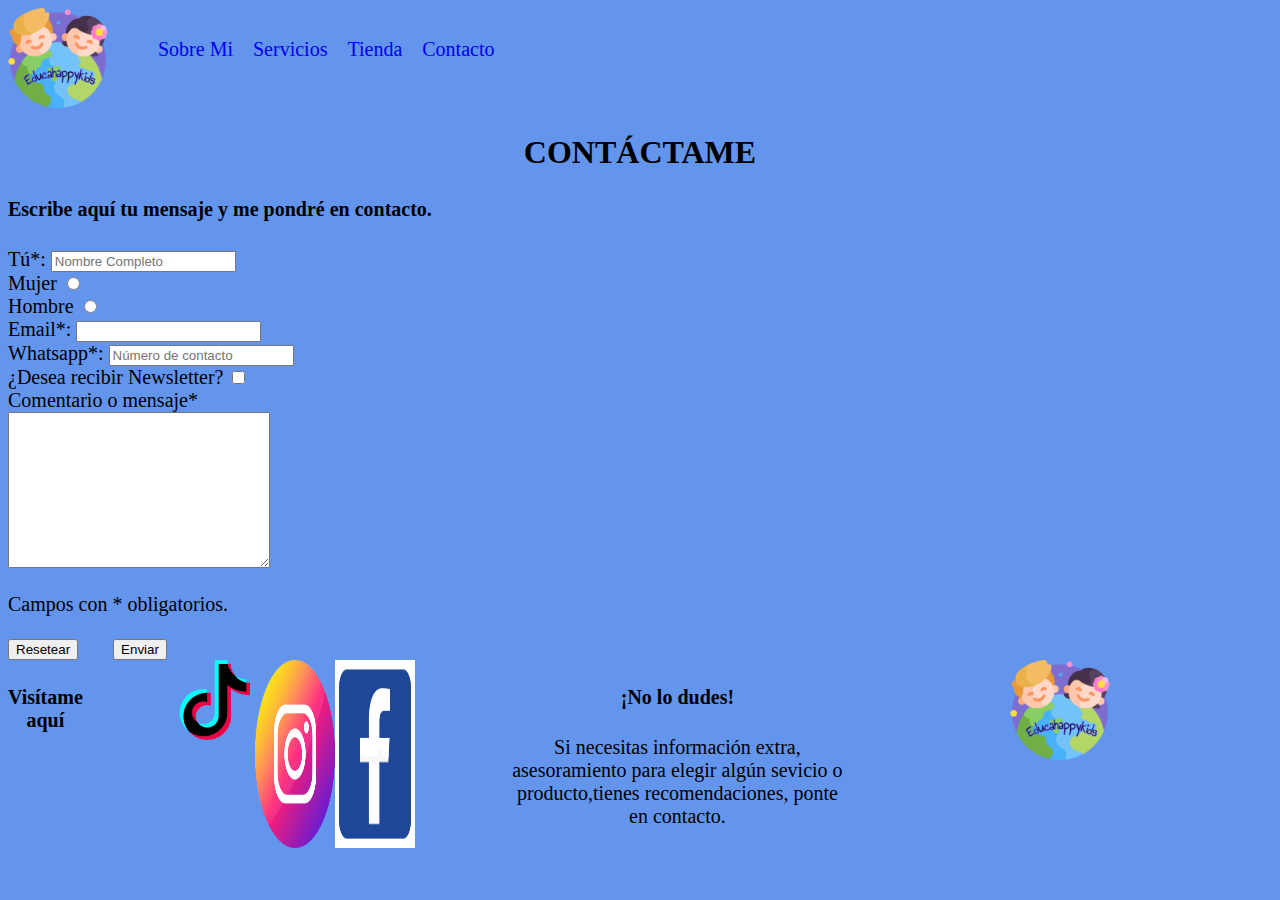
<file: paginagrid-flexbox/educahappykids/pages/contacto.html>
<!DOCTYPE html>
<html lang="es">
<head>
    <meta charset="UTF-8">
    <meta http-equiv="X-UA-Compatible" content="IE=edge">
    <meta name="viewport" content="width=device-width, initial-scale=1.0">
    <title>EducaHappyKids</title>
<header>
    <div>
		<a href="../index.html"><img width="100px"src="../asses/img/logo.png"alt="logo pagina web"></a>
	</div>
    <nav>
        <ul>
            <li><a href="../pages/sobremi.html">Sobre Mi</a></li>
            <li><a href="../pages/servicios.html">Servicios</a></li>
            <li><a href="../pages/tienda.html">Tienda</a></li>
            <li><a href="../pages/contacto.html">Contacto</a></li>
        </ul>
    </nav>
</header>
</head>
<body class="bgcolor">
	<link rel="stylesheet" href="../css/estilo.css">
<main>
    <section >
        <div>
            <h1>CONTÁCTAME</h1>
            <h4>Escribe aquí tu mensaje y me pondré en contacto.</h4>
        </div>
        <form>
            <label for="Nombre"> Tú*:</label>
            <input type="text" placeholder="Nombre Completo" name="Nombre"><br>
            <div> Mujer
                <input type="radio" name="lado" value="izquierda">
            </div>
            <div> Hombre
                <input type="radio" name="lado" value="derecha">
            </div>
            <label for="Email">Email*:</label>
            <input type="text"><br>
            <label for="whatsapp"> Whatsapp*:</label>
            <input type="number" placeholder="Número de contacto"><br>
            <div>¿Desea recibir Newsletter?
                <input type="checkbox" name="acepta" value="1">
            </div>
            <div>Comentario o mensaje*</div>
            <textarea name="cantidad" id="" cols="30" rows="10"></textarea><br>
            <p>Campos con * obligatorios.</p>
            <input style="margin-right: 30px;" type="reset" value="Resetear">
            <input type="submit" value="Enviar">
        </form>
    </section>
</main>
<footer>
    <div class="texto"><h4>Visítame aquí</h4></div>
    <div class="imagen">
        <a href="../index.html"><img width="80px"src="../asses/img/tik-tok.png"></a>
		<a href="../index.html"></a><img width="80px"src="../asses/img/instagram.png"/></a>
		<a href="../index.html"></a><img width="80px"src="../asses/img/facebook.jpg"/></a>
    </div>
    <div class="texto">
        <h4>¡No lo dudes!</h4>
		<p>Si necesitas información extra, asesoramiento para elegir algún sevicio o producto,tienes recomendaciones, ponte en contacto.</p>
	</div>
    <div class="imagen">
        <a href="../index.html"><img width="100px"src="../asses/img/logo.png"></a>
    </div>
</footer>   
</body>
</html>
</file>
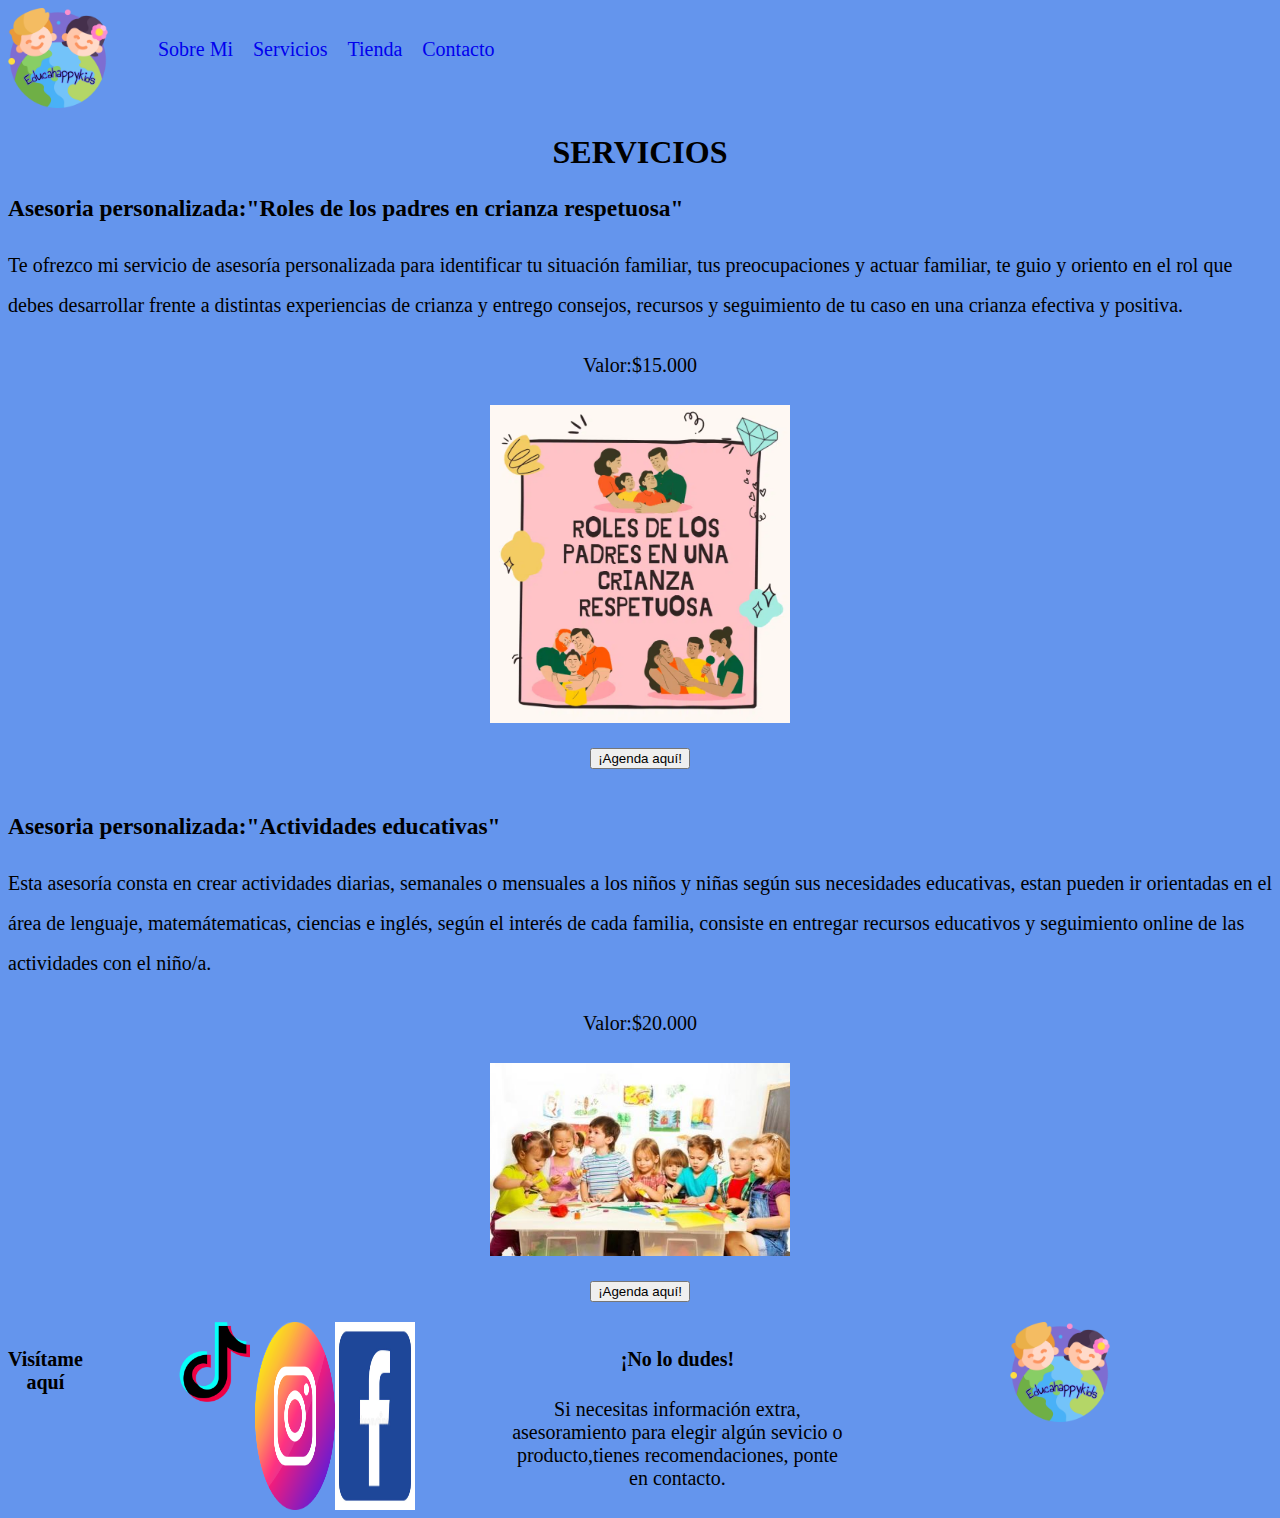
<file: paginagrid-flexbox/educahappykids/pages/servicios.html>
<!DOCTYPE html>
<html lang="es">
<head>
<body class="bgcolor">
	<link rel="stylesheet" href="../css/estilo.css">
    <meta charset="UTF-8">
    <meta http-equiv="X-UA-Compatible" content="IE=edge">
    <meta name="viewport" content="width=device-width, initial-scale=1.0">
    <title>EducaHappyKids</title>
<header>
    <div>
		<a href="../index.html"><img width="100px"src="../asses/img/logo.png"alt="logo pagina web"></a>
	</div>
    <nav>
        <ul>
            <li><a href="../pages/sobremi.html">Sobre Mi</a></li>
            <li><a href="../pages/servicios.html">Servicios</a></li>
            <li><a href="../pages/tienda.html">Tienda</a></li>
            <li><a href="../pages/contacto.html">Contacto</a></li>
        </ul>
    </nav>
</header>
</head>
<main>
    <section>
        <div>
            <h1>SERVICIOS</h1>
            <h3>Asesoria personalizada:"Roles de los padres en crianza respetuosa"</h3> 
            <p>Te ofrezco mi servicio de asesoría personalizada para identificar tu situación familiar, tus preocupaciones y actuar familiar, te guio y oriento en el rol que debes desarrollar frente a distintas experiencias de crianza y entrego consejos, recursos y seguimiento de tu caso en una crianza efectiva y positiva.</p>
            <p class="texto">Valor:$15.000</p>
        </div>
        <div class="imagen"><a href="../index.html"><img width="300px"src="../asses/img/rolesdelospadres.png"></a>
        </div>
        <div class="texto">
        <input style="margin: 20px" type="submit" value="¡Agenda aquí!">
        </div>
        <div>
            <h3>Asesoria personalizada:"Actividades educativas"</h3>
            <p>Esta asesoría consta en crear actividades diarias, semanales o mensuales a los niños y niñas según sus necesidades educativas, estan pueden ir orientadas en el área de lenguaje, matemátematicas, ciencias e inglés, según el interés de cada familia, consiste en entregar recursos educativos y seguimiento online de las actividades con el niño/a.</p>
            <p class="texto">Valor:$20.000</p>
        </div>
        <div class="imagen"><a href="../index.html"><img width="300px"src="../asses/img/niñosenactividad.jpg"></a>
        </div>
        <div class="texto">
        <input style="margin: 20px" type="submit" value="¡Agenda aquí!">
        </div>
    </section>
</main>
<footer>
    <div class="texto"><h4>Visítame aquí</h4></div>
    <div class="imagen">
        <a href="../index.html"><img width="80px"src="../asses/img/tik-tok.png"></a>
		<a href="../index.html"></a><img width="80px"src="../asses/img/instagram.png"/></a>
		<a href="../index.html"></a><img width="80px"src="../asses/img/facebook.jpg"/></a>
    </div>
    <div class="texto">
        <h4>¡No lo dudes!</h4>
		<p>Si necesitas información extra, asesoramiento para elegir algún sevicio o producto,tienes recomendaciones, ponte en contacto.</p>
	</div>
    <div class="imagen">
        <a href="../index.html"><img width="100px"src="../asses/img/logo.png"></a>
    </div>   
</footer>   
</body>
</html>
</file>
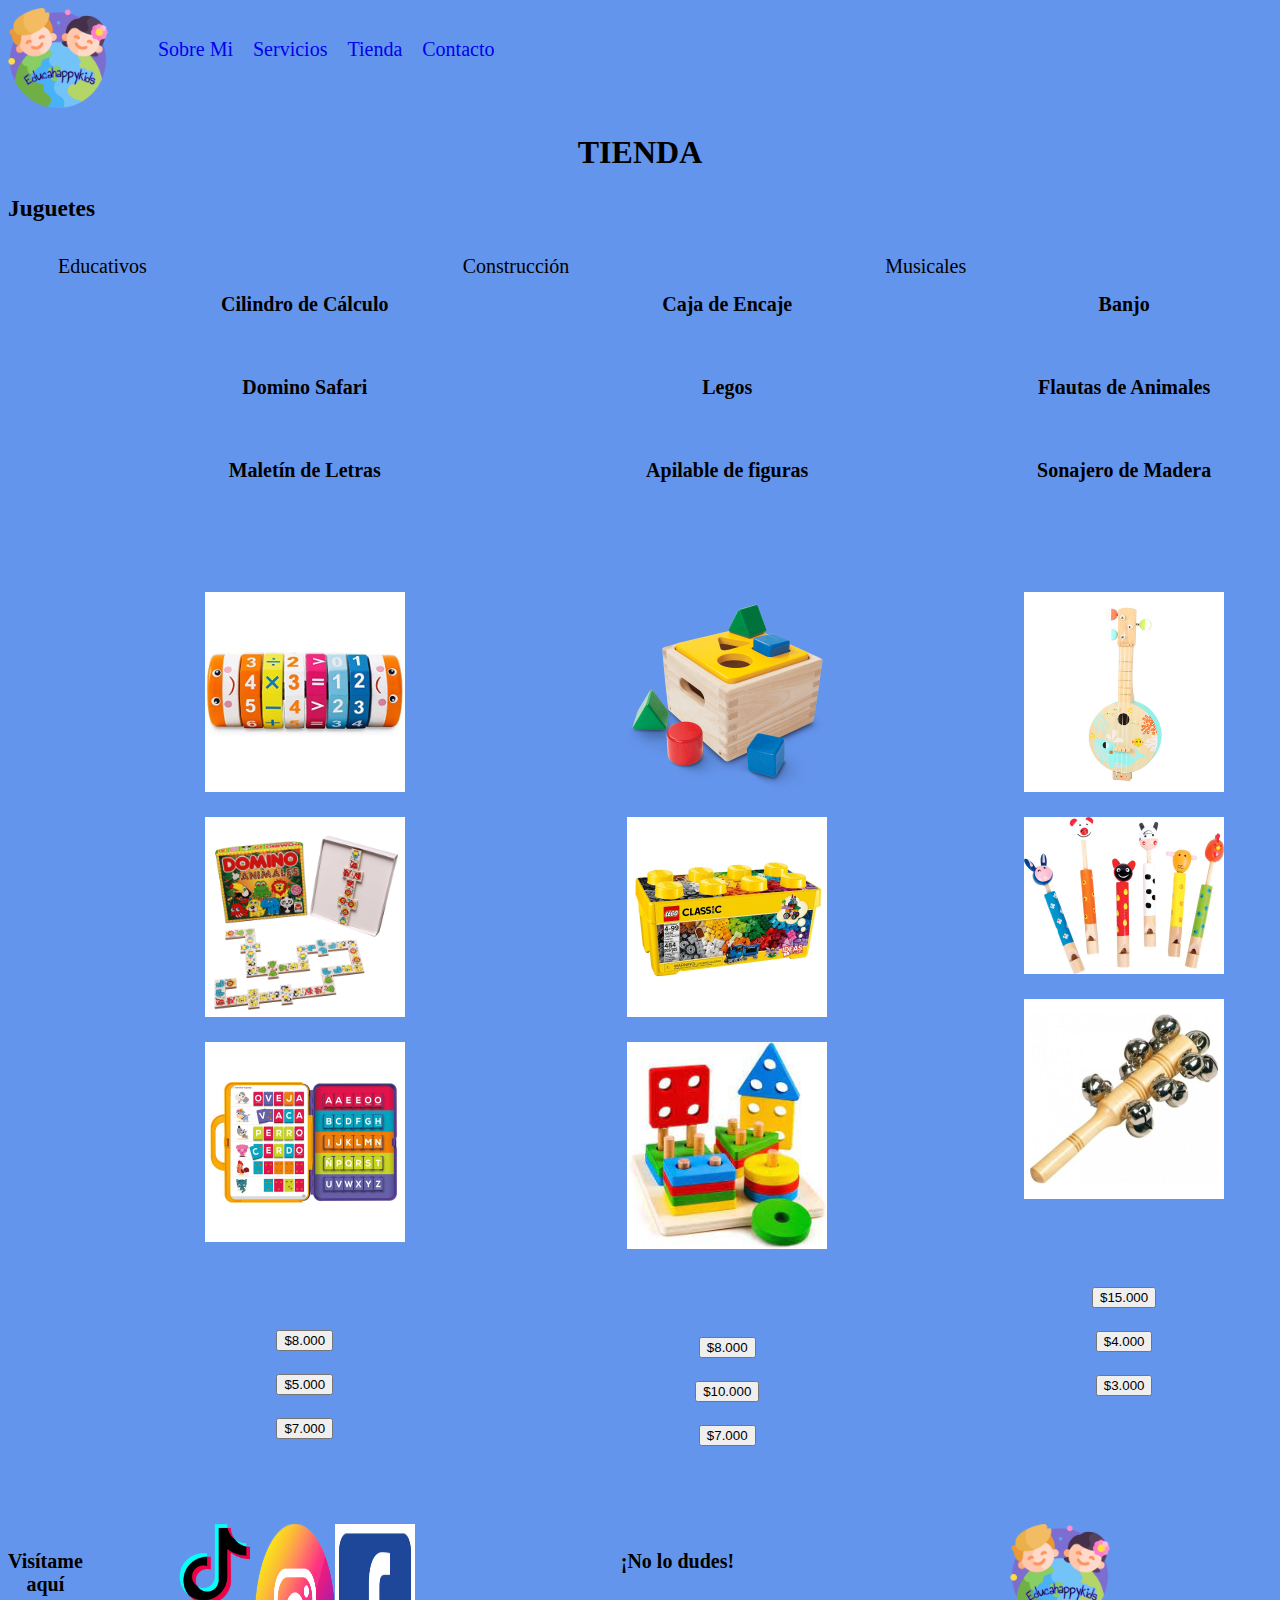
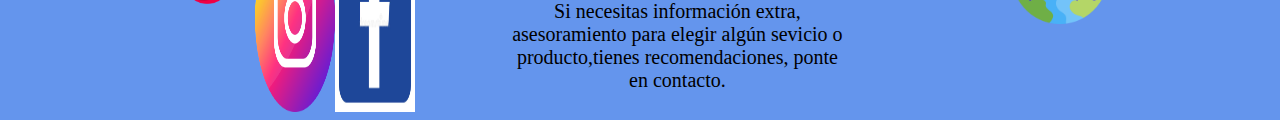
<file: paginagrid-flexbox/educahappykids/pages/tienda.html>
<!DOCTYPE html>
<html lang="es">
<head>
    <meta charset="UTF-8">
    <meta http-equiv="X-UA-Compatible" content="IE=edge">
    <meta name="viewport" content="width=device-width, initial-scale=1.0">
    <title>EducaHappyKids</title>
<header>
    <div>
		<a href="../index.html"><img width="100px"src="../asses/img/logo.png"alt="logo pagina web"></a>
	</div>
    <nav>
        <ul>
            <li><a href="../pages/sobremi.html">Sobre Mi</a></li>
            <li><a href="../pages/servicios.html">Servicios</a></li>
            <li><a href="../pages/tienda.html">Tienda</a></li>
            <li><a href="../pages/contacto.html">Contacto</a></li>
        </ul>
    </nav>
</header>
</head>
<body class="bgcolor">
	<link rel="stylesheet" href="../css/estilo.css">
<main>
    <section>
        <div><h1>TIENDA</h1></div>
        <h3>Juguetes</h3>
        <ul>
            <li>Educativos</li>
            <div class="imagen">
                <table cellpadding="10" cellspacing="8">
                    <tr>
                        <th>Cilindro de Cálculo</th>
                        <th>Domino Safari</th>
                        <th>Maletín de Letras</th>
                    </tr>
                    <tr>
                        <td><a href="../index.html"><img width="200px"src="../asses/img/cilindrodecalculo.jpg"></a></td>
                        <td><a href="../index.html"><img width="200px"src="../asses/img/dominodeanimales.jpg"></a></td>
                        <td><a href="../index.html"><img width="200px"src="../asses/img/maletindeletras.jpg"></a></td>
                    </tr>
                    <tr class="texto">
                        <td><input type="submit" value="$8.000"></td>
                        <td><input type="submit" value="$5.000"></td>
                        <td><input type="submit" value="$7.000"></td>
                    </tr>
                </table>
            </div>
            <li>Construcción</li>
            <div class="imagen">
                <table cellpadding="10" cellspacing="8">
                    <tr>
                        <th>Caja de Encaje</th>
                        <th>Legos</th>
                        <th>Apilable de figuras</th>
                    </tr>
                    <tr>
                        <td><a href="../index.html"><img width="200px"src="../asses/img/cajadeencaje.png"></a></td>
                        <td><a href="../index.html"><img width="200px"src="../asses/img/legos.jpg"></a></td>
                        <td><a href="../index.html"><img width="200px"src="../asses/img/apilable.jpg"></a></td>
                    </tr>
                    <tr class="texto">
                        <td><input type="submit" value="$8.000"></td>
                        <td><input type="submit" value="$10.000"></td>
                        <td><input type="submit" value="$7.000"></td>
                    </tr>
                </table>
            </div>
            <li>Musicales</li>
            <div class="imagen">
                <table cellpadding="10" cellspacing="8" >
                    <tr>
                        <th>Banjo</th>
                        <th>Flautas de Animales</th>
                        <th>Sonajero de Madera</th>
                    </tr>
                    <tr>
                        <td><a href="../index.html"></a><img width="200px"src="../asses/img/banjo.jpg"></a></td>
                        <td><a href="../index.html"></a><img width="200px"src="../asses/img/flautasdeanimales.jpg"></a></td>
                        <td><a href="../index.html"></a><img width="200px"src="../asses/img/sonajeromadera.jpg"></a></td>
                    </tr>
                    <tr class="texto">
                        <td><input type="submit" value="$15.000"></td>
                        <td><input type="submit" value="$4.000"></td>
                        <td><input type="submit" value="$3.000"></td>
                    </tr>
                </table>
            </div>
        </ul>
    </section>
</main>
<footer>
    <div class="texto"><h4>Visítame aquí</h4></div>
    <div class="imagen">
        <a href="../index.html"><img width="80px"src="../asses/img/tik-tok.png"></a>
		<a href="../index.html"></a><img width="80px"src="../asses/img/instagram.png"/></a>
		<a href="../index.html"></a><img width="80px"src="../asses/img/facebook.jpg"/></a>
    </div>
    <div class="texto">
        <h4>¡No lo dudes!</h4>
		<p>Si necesitas información extra, asesoramiento para elegir algún sevicio o producto,tienes recomendaciones, ponte en contacto.</p>
	</div>
    <div class="imagen">
        <a href="../index.html"><img width="100px"src="../asses/img/logo.png"></a>
    </div>
</footer>   
</body>
</html>
</file>
<file: paginagrid-flexbox/educahappykids/css/estilo.css>
.bgcolor{
    background-color: cornflowerblue;
    font-size: 20px;
}
header{
    display: flex;
    flex-direction: row;
}
.margen{
    list-style-type: none;
    margin: 0px;
    padding: 0px;
    overflow: hidden;
}
h1{
    font-family:"comic sans ms";
}
main div p {
    text-align: center;
}
main div h1{
    text-align: center;
}
main div p{
    text-align: left;
    line-height: 2 ;
}
.texto{
    text-align: center;   
}
a{
    text-decoration: none;
}
.imagen{
    display: flex;
    justify-content: center;
    width: 100%;
    text-align: center;
}
.video{
    display: flex;
    justify-content: center;
}
.fondo{
    background-image: url(../asses/img/mariposas.png);
    grid-area: encabezado;
}
main div div p{
    background-color:darkkhaki;
}
li{list-style-type: none;padding: 10px;}
a{text-decoration: none;}
.p-50{padding: 50px;}
.padT-20{padding-top: 20px;}
.padB-20{padding-bottom: 20px;}
.m-50{margin: 50px;}
.bgPrimario{background-color: cornflowerblue;}
.bgSecundario{background-color: rgb(226, 43, 159);}
h1{font-size: 2rem;}
.gridIndex{
    display: grid;
    grid-template-areas: 
    "header"
    "main"
    "footer";
    grid-template-columns: 100%;
    grid-template-rows: auto auto auto;
}
header {grid-area: header;}
main {grid-area: main;}
footer{grid-area: footer;}
header,ul,footer{display: flex;}
.gridIndex footer{justify-content: space-around;}
/*MEDIA QUERIES MOBILE*/
@media only screen and (max-width: 768px)
{.gridIndex{
    display: grid;
    grid-template-areas: 
    "header"
    "main"
    "footer";
    grid-template-columns: 100%;
    grid-template-rows: auto auto auto;
}	
}
table tr {
        display: flex;
        flex-direction: column;
        border: 1px;
        padding: 1em;
        margin-bottom: 1em;
    }
table th{
    display: flex;
    flex-direction: column;
    border: 1px;
    padding: 1em;
    margin-bottom: 1em;
}
/*MEDIA QUERIES DESKTOP*/
@media only screen and (min-width: 1024px)
</file>
